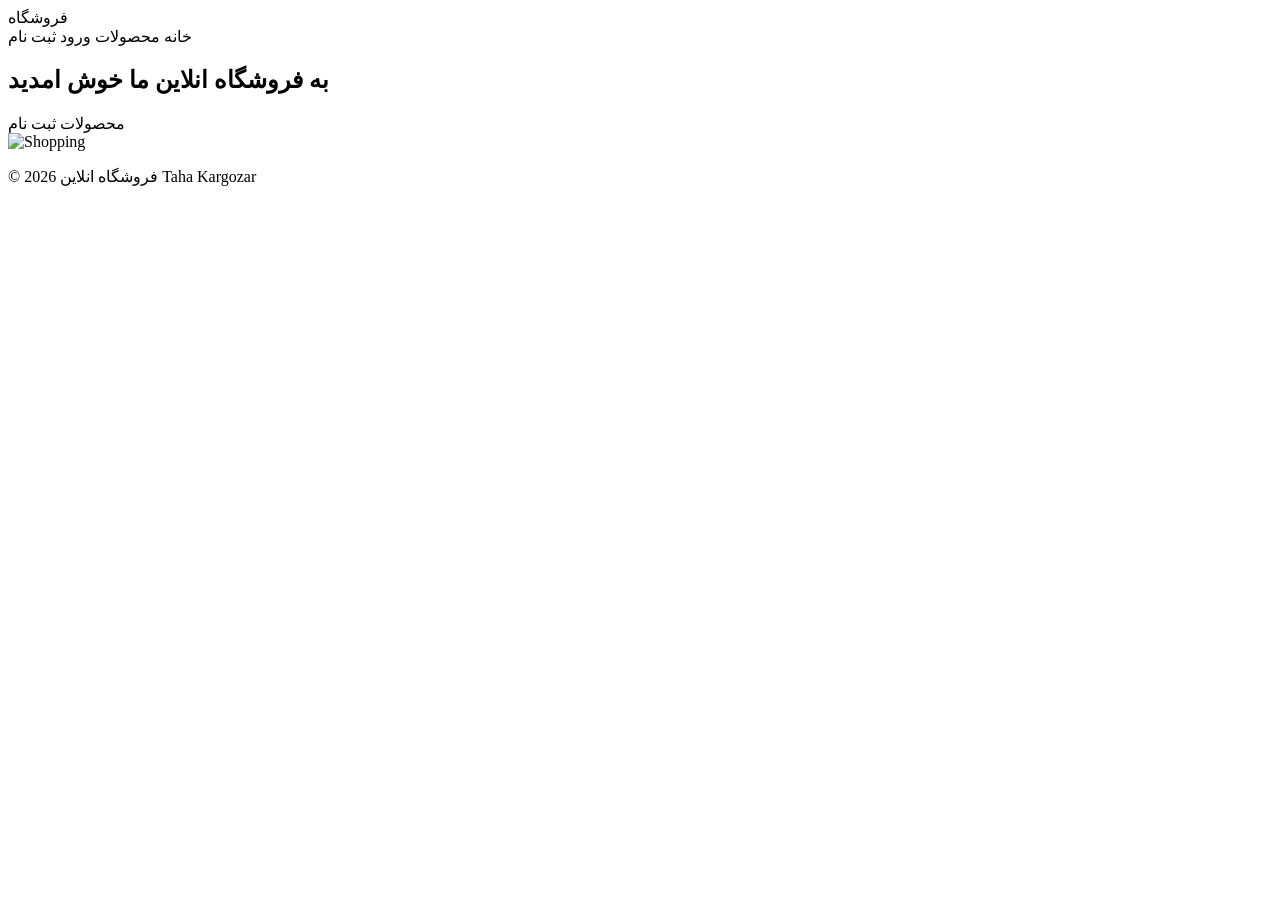
<file: src/main/resources/templates/index.html>
<!DOCTYPE html>
<html lang="en"
      xmlns:th="http://www.thymeleaf.org">

<head>

    <meta charset="UTF-8">

    <meta name="viewport"
          content="width=device-width, initial-scale=1.0">

    <title>فروشگاه انلاین</title>

    <link rel="stylesheet"
          th:href="@{/css/index.css}">

</head>

<body>

<header>

    <div class="logo">
        فروشگاه
    </div>

    <nav>

        <a th:href="@{/}">
            خانه
        </a>

        <a th:href="@{/products}">
           محصولات
        </a>

        <a th:href="@{/login}">
            ورود
        </a>

        <a th:href="@{/register}">
            ثبت نام
        </a>

    </nav>

</header>


<section class="hero">

    <div class="hero-text">

        <h1>
            به فروشگاه انلاین ما خوش امدید
        </h1>

        <div class="hero-buttons">

            <a class="primary-btn"
               th:href="@{/products}">

                محصولات

            </a>

            <a class="secondary-btn"
               th:href="@{/register}">

                ثبت نام

            </a>

        </div>

    </div>

    <div class="hero-image">
        <img th:src="@{/images/imgindex.jpg}" alt="Shopping">
    </div>

</section>

<footer>

    <p>

        © 2026 فروشگاه انلاین Taha Kargozar

    </p>

</footer>

</body>

</html>
</file>
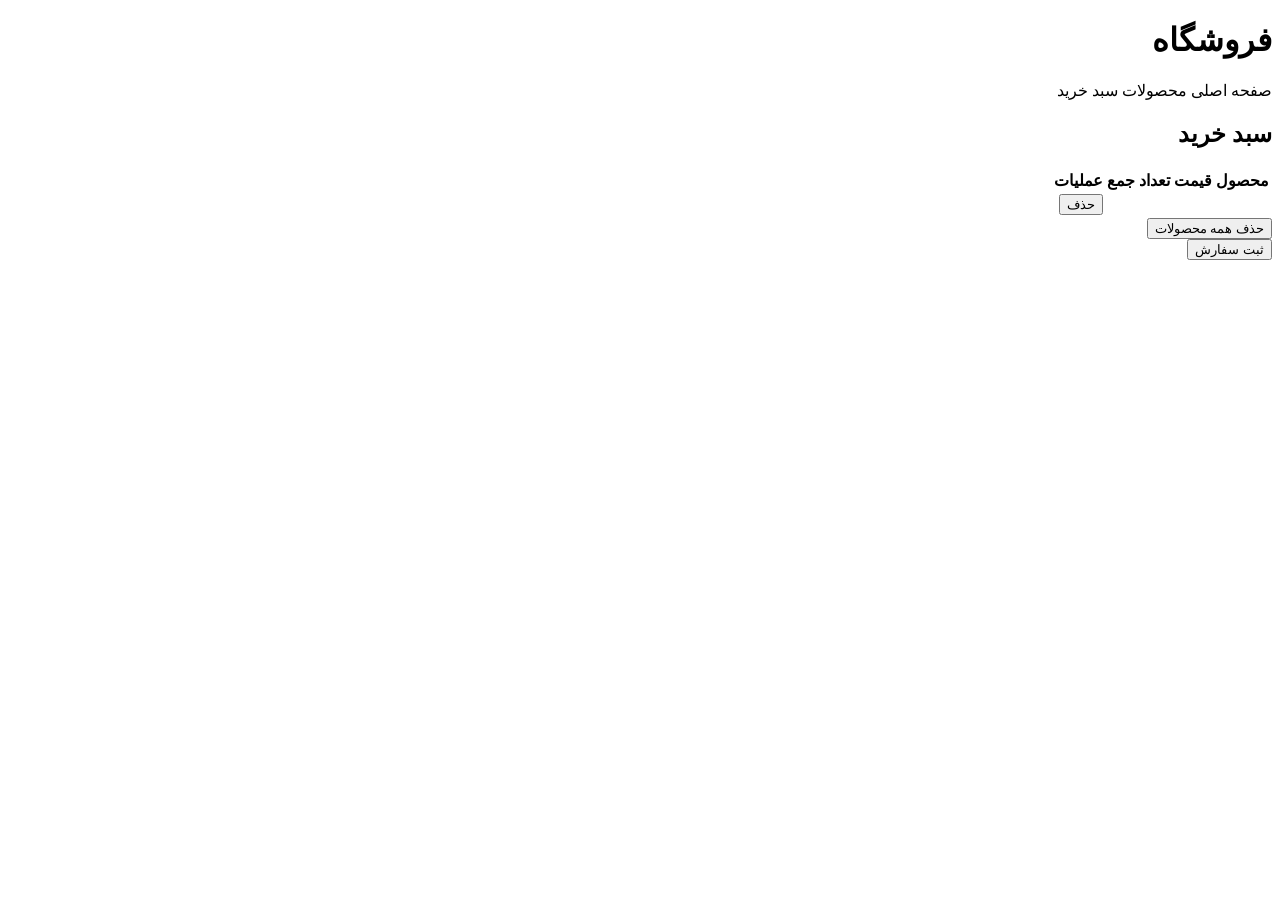
<file: src/main/resources/templates/cart.html>
<!DOCTYPE html>
<html lang="fa"
      xmlns:th="http://www.thymeleaf.org"
      dir="rtl">

<head>

    <meta charset="UTF-8">

    <meta name="viewport"
          content="width=device-width, initial-scale=1.0">

    <title>سبد خرید</title>

    <link rel="stylesheet"
          th:href="@{/css/cart.css}">

</head>

<body>

<header class="navbar">

    <h1>فروشگاه</h1>

    <nav>

        <a th:href="@{/}">صفحه اصلی</a>
        <a th:href="@{/products}">محصولات</a>
        <a th:href="@{/cart}">سبد خرید</a>

    </nav>

</header>

<main class="container">

    <h2>سبد خرید</h2>

    <table class="cart-table">

        <thead>

        <tr>

            <th>محصول</th>
            <th>قیمت</th>
            <th>تعداد</th>
            <th>جمع</th>
            <th>عملیات</th>

        </tr>

        </thead>

        <tbody>

        <tr th:each="item : ${cart.items}">

            <td th:text="${item.productName}"></td>

            <td th:text="${item.price}"></td>

            <td th:text="${item.quantity}"></td>

            <td th:text="${item.subtotal}"></td>

            <td>

                <form th:action="@{/cart/remove}" method="post">

                    <input
                            type="hidden"
                            name="cartItemId"
                            th:value="${item.id}">

                    <button
                            type="submit"
                            class="delete-btn">

                        حذف

                    </button>

                </form>

            </td>

        </tr>

        </tbody>
    </table>

    <div class="summary">

        <div class="actions">

            <form th:action="@{/cart/clear}" method="post">

                <button
                        type="submit"
                        class="clear-btn">

                    حذف همه محصولات

                </button>

            </form>

            <span th:text="${cart.totalPrice}"></span>

        <button class="checkout">

            ثبت سفارش

        </button>

    </div>

    </div>

</main>

</body>

</html>
</file>
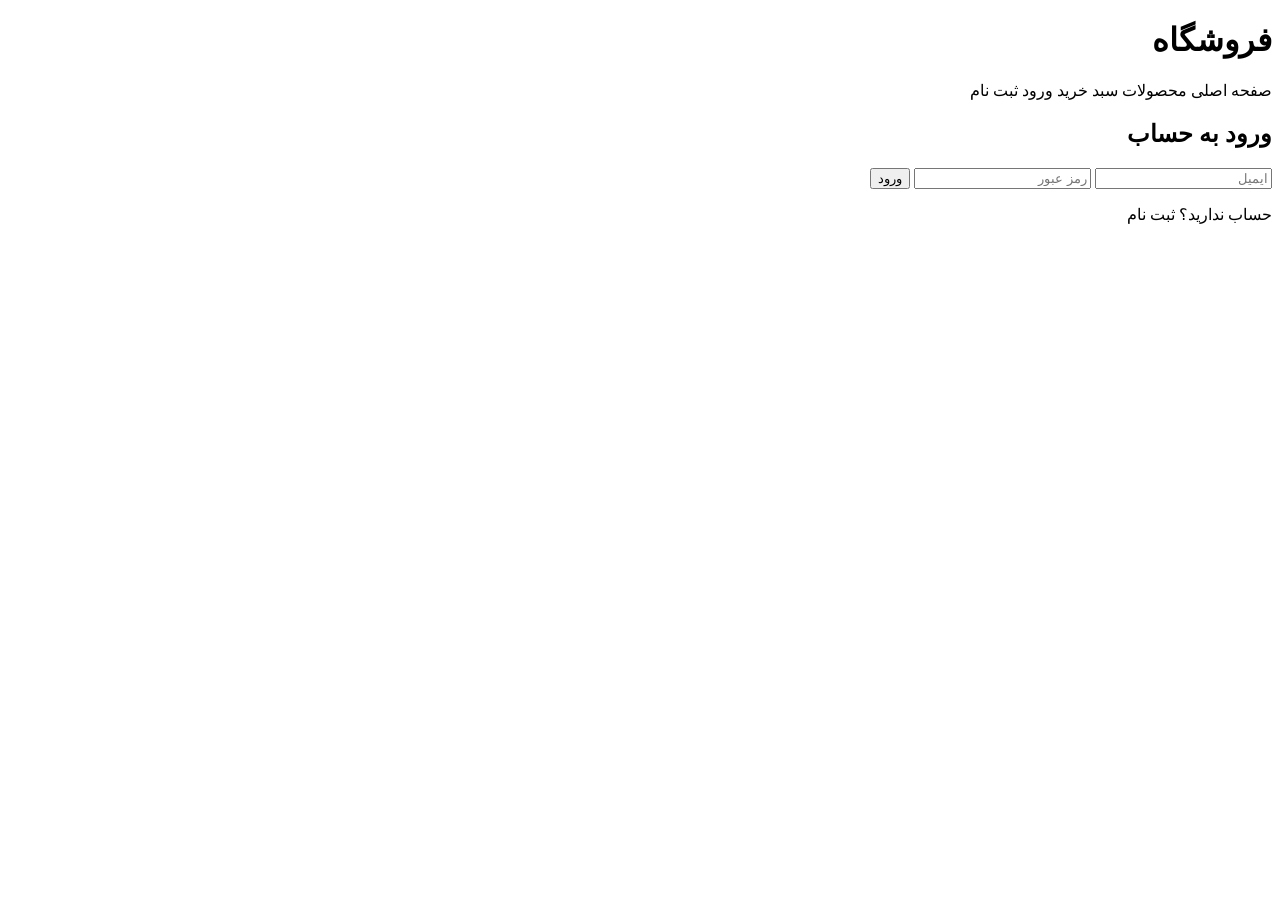
<file: src/main/resources/templates/login.html>
<!DOCTYPE html>
<html lang="fa"
      xmlns:th="http://www.thymeleaf.org"
      dir="rtl">

<head>

    <meta charset="UTF-8">
    <meta name="viewport"
          content="width=device-width, initial-scale=1.0">

    <title>ورود</title>

    <link rel="stylesheet"
          th:href="@{/css/auth.css}">

</head>

<body>

<header class="navbar">

    <h1>فروشگاه</h1>

    <nav>

        <a th:href="@{/}">صفحه اصلی</a>
        <a th:href="@{/products}">محصولات</a>
        <a th:href="@{/cart}">سبد خرید</a>
        <a th:href="@{/login}">ورود</a>
        <a th:href="@{/register}">ثبت نام</a>

    </nav>

</header>

<main>

    <div class="auth-card">

        <h2>ورود به حساب</h2>

        <form
                th:action="@{/login}"
                method="post"
                th:object="${loginRequest}">

            <input
                    type="email"
                    th:field="*{email}"
                    placeholder="ایمیل">

            <input
                    type="password"
                    th:field="*{password}"
                    placeholder="رمز عبور">

            <button type="submit">
                ورود
            </button>

        </form>
        <p>

            حساب ندارید؟

            <a th:href="@{/register}">
                ثبت نام
            </a>

        </p>

    </div>

</main>

</body>

</html>
</file>
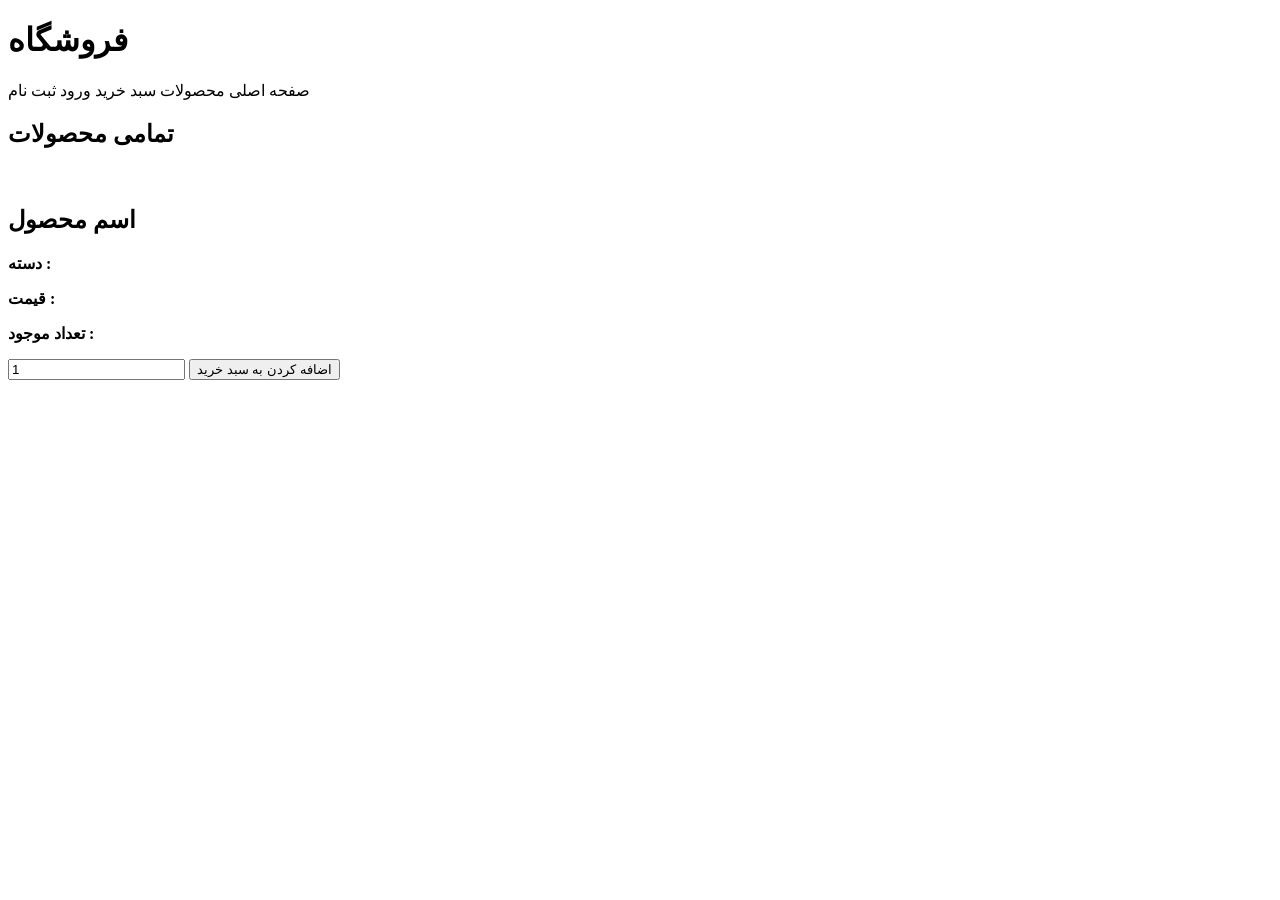
<file: src/main/resources/templates/products.html>
<!DOCTYPE html>
<html lang="en"
      xmlns:th="http://www.thymeleaf.org">

<head>

    <meta charset="UTF-8">
    <meta name="viewport"
          content="width=device-width, initial-scale=1.0">

    <title>محصولات</title>

    <link rel="stylesheet"
          th:href="@{/css/products.css}">

</head>

<body>

<header class="navbar">

    <h1>فروشگاه</h1>

    <nav>

        <a th:href="@{/}">صفحه اصلی</a>

        <a th:href="@{/products}">محصولات</a>

        <a th:href="@{/cart}">سبد خرید</a>

        <a th:href="@{/login}">ورود</a>

        <a th:href="@{/register}">ثبت نام</a>

    </nav>

</header>

<main>

    <h2 class="title">

        تمامی محصولات

    </h2>

    <div class="products-container">

        <div class="product-card"
             th:each="product : ${products}">

            <img th:src="${product.imageUrl}"
                 th:alt="${product.name}"
                 class="product-image">

            <h2 th:text="${product.name}">
                اسم محصول
            </h2>

            <p>

                <strong>دسته :</strong>

                <span
                        th:text="${product.categoryName}">
                </span>

            </p>

            <p>

                <strong>قیمت :</strong>

                <span
                        th:text="${product.price}">
                </span>

            </p>

            <p>

                <strong>تعداد موجود :</strong>

                <span
                        th:text="${product.quantity}">
                </span>

            </p>

            <p class="description"
               th:text="${product.description}">

            </p>

            <div class="buttons">

                    <form th:action="@{/cart/add}" method="post">

                        <input
                                type="hidden"
                                name="productId"
                                th:value="${product.id}">

                        <input
                                type="hidden"
                                name="quantity"
                                value="1">
                        <input
                                type="number"
                                name="quantity"
                                value="1"
                                min="1"
                                class="qty-input">
                        <button
                                type="submit"
                                class="btn">

                            اضافه کردن به سبد خرید

                        </button>

                    </form>

                </div>

            </div>

        </div>

    </div>

</main>

</body>
</html>
</file>
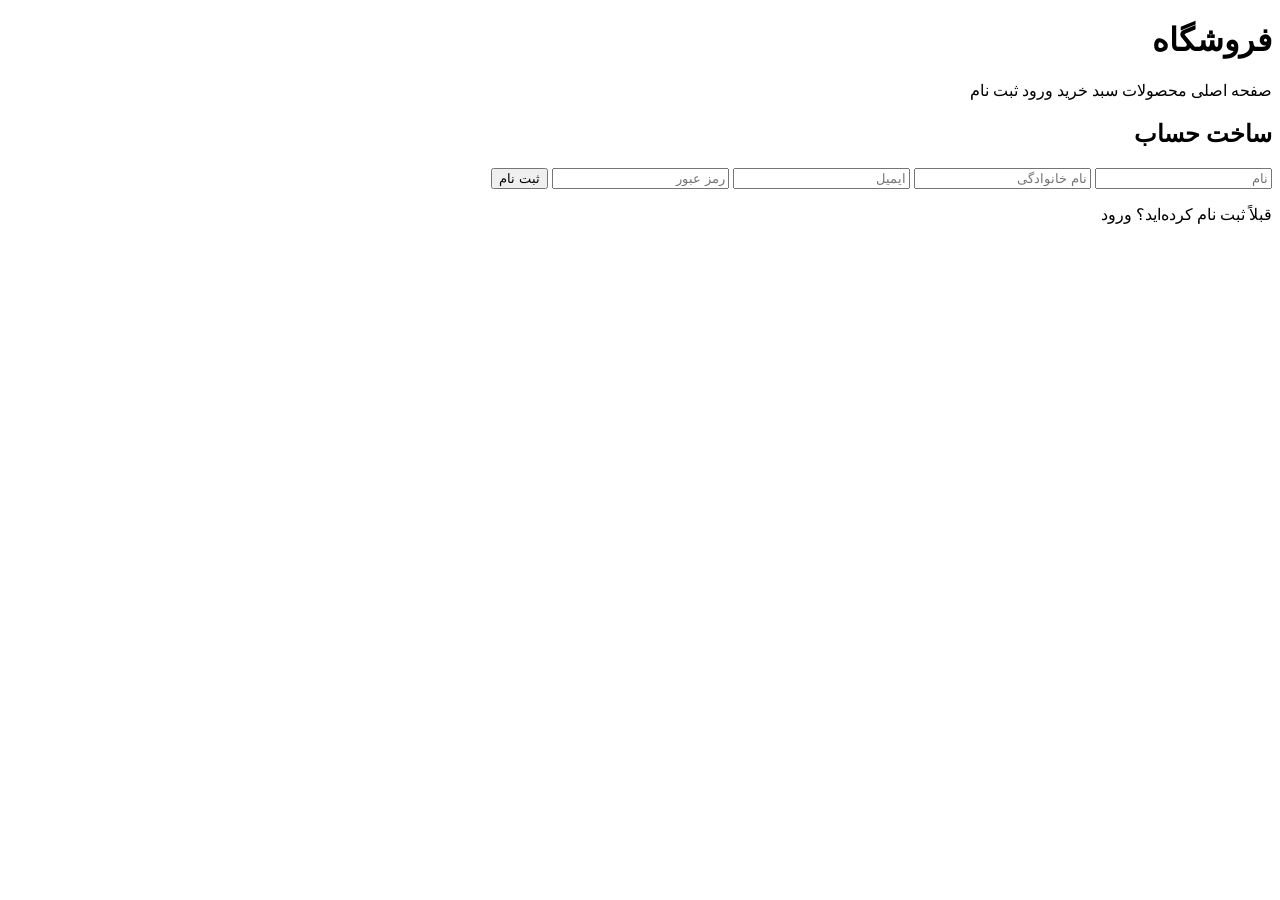
<file: src/main/resources/templates/register.html>
<!DOCTYPE html>
<html lang="fa"
      xmlns:th="http://www.thymeleaf.org"
      dir="rtl">

<head>

    <meta charset="UTF-8">

    <meta name="viewport"
          content="width=device-width, initial-scale=1.0">

    <title>ثبت نام</title>

    <link rel="stylesheet"
          th:href="@{/css/auth.css}">

</head>

<body>

<header class="navbar">

    <h1>فروشگاه</h1>

    <nav>

        <a th:href="@{/}">صفحه اصلی</a>
        <a th:href="@{/products}">محصولات</a>
        <a th:href="@{/cart}">سبد خرید</a>
        <a th:href="@{/login}">ورود</a>
        <a th:href="@{/register}">ثبت نام</a>

    </nav>

</header>

<main>

    <div class="auth-card">

        <h2>ساخت حساب</h2>

        <form th:action="@{/register}"
              th:object="${registerRequest}"
              method="post">
            <input type="text" th:field="*{firstname}" placeholder="نام">

            <input type="text" th:field="*{lastname}" placeholder="نام خانوادگی">

            <input type="email" th:field="*{email}" placeholder="ایمیل">

            <input type="password" th:field="*{password}" placeholder="رمز عبور">

            <button type="submit">

                ثبت نام

            </button>

        </form>
        <p>

            قبلاً ثبت نام کرده‌اید؟

            <a th:href="@{/login}">
                ورود
            </a>

        </p>

    </div>

</main>

</body>

</html>
</file>
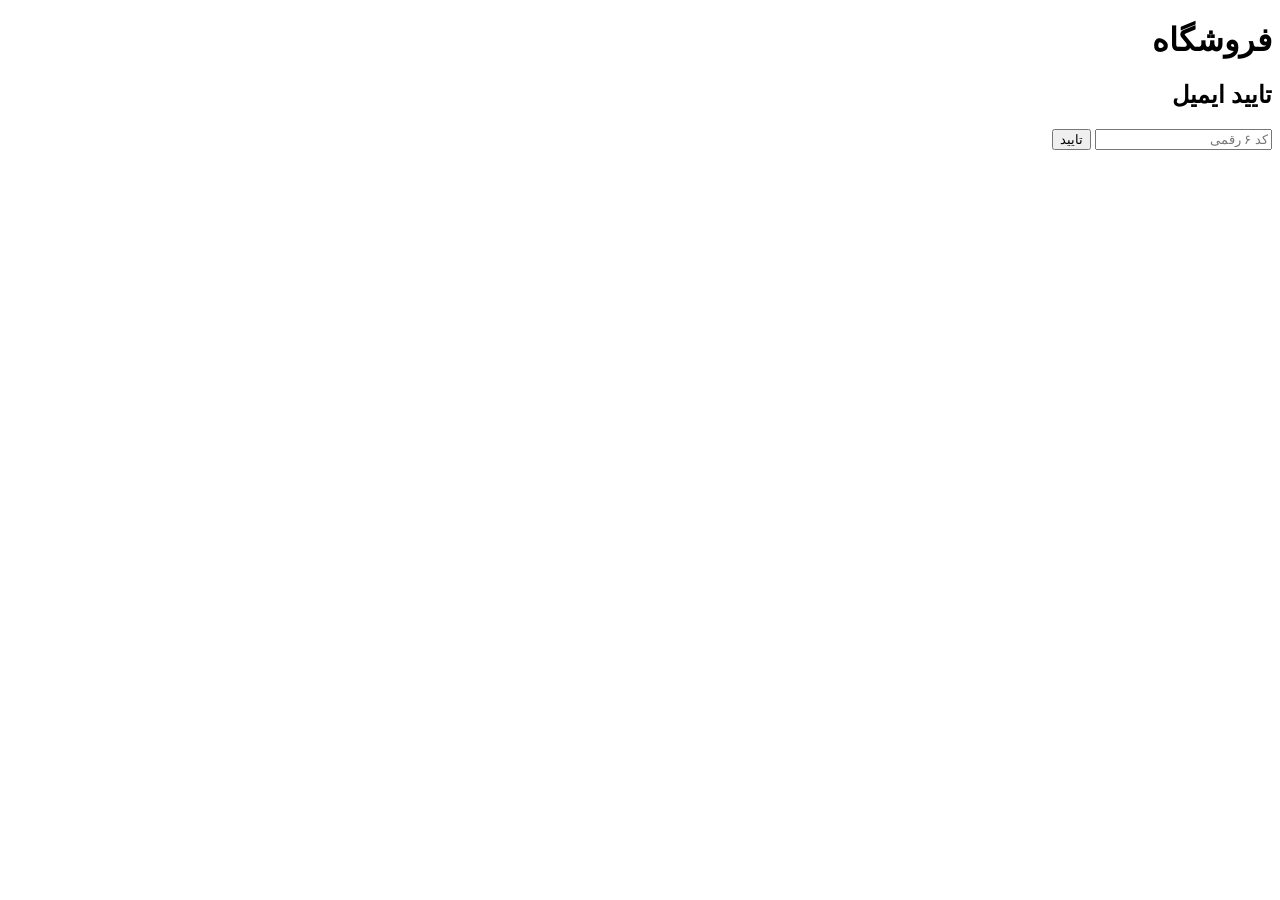
<file: src/main/resources/templates/verify.html>
<!DOCTYPE html>
<html lang="fa"
      xmlns:th="http://www.thymeleaf.org"
      dir="rtl">

<head>

    <meta charset="UTF-8">

    <title>تایید ایمیل</title>

    <link rel="stylesheet"
          th:href="@{/css/auth.css}">

</head>

<body>

<header class="navbar">

    <h1>فروشگاه</h1>

</header>

<main>

    <div class="auth-card">

        <h2>تایید ایمیل</h2>

        <form th:action="@{/verify}"
              method="post"
              th:object="${verifyRequest}">

            <input
                    type="hidden"
                    th:field="*{email}">

            <input
                    type="text"
                    th:field="*{code}"
                    placeholder="کد ۶ رقمی">

            <button type="submit">

                تایید

            </button>

        </form>

    </div>

</main>

</body>

</html>
</file>
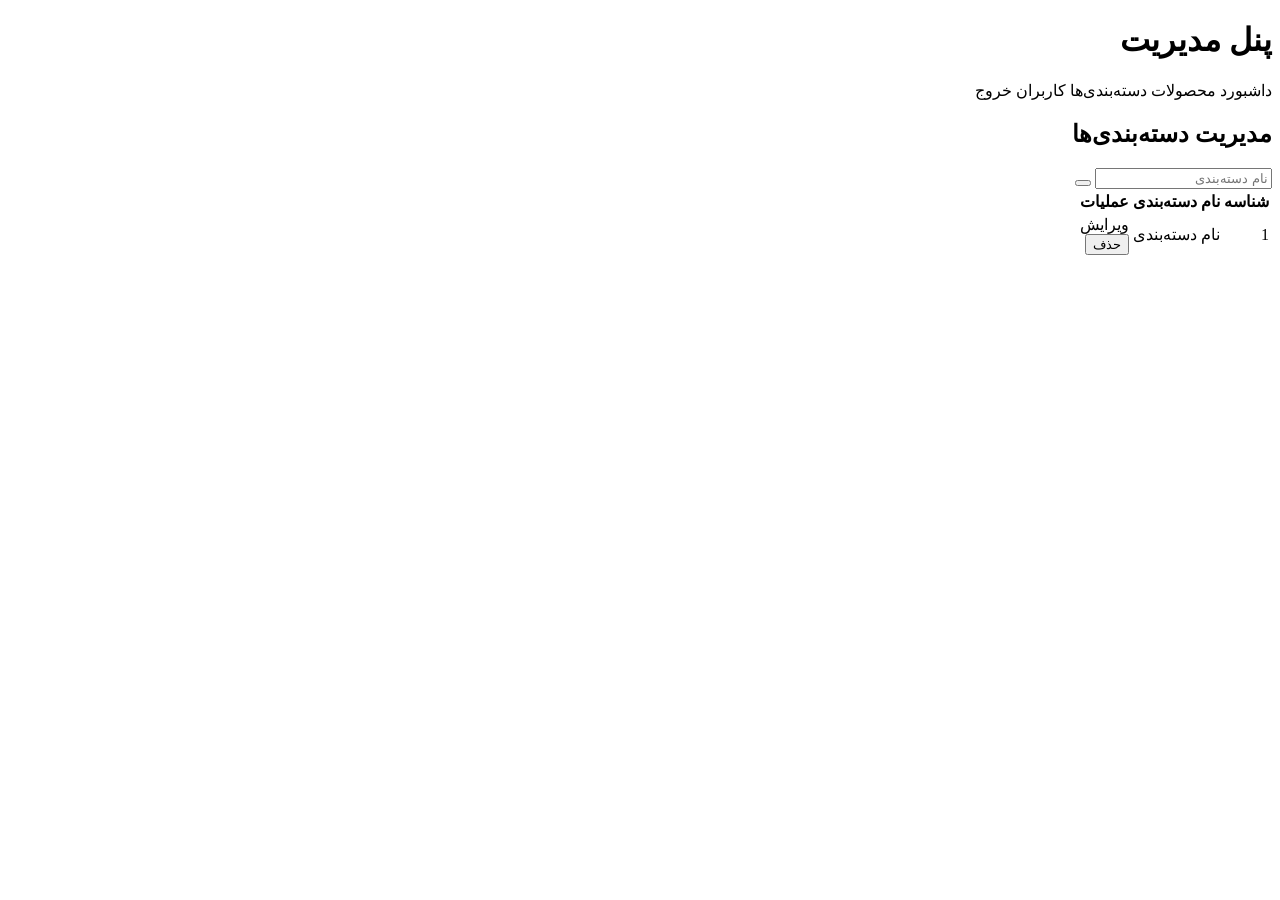
<file: src/main/resources/templates/admin/categories.html>
<!DOCTYPE html>
<html lang="fa"
      xmlns:th="http://www.thymeleaf.org"
      dir="rtl">

<head>

    <meta charset="UTF-8">

    <meta name="viewport"
          content="width=device-width, initial-scale=1.0">

    <title>مدیریت دسته‌بندی‌ها</title>

    <link rel="stylesheet"
          th:href="@{/css/ad_categories.css}">

</head>


<body>


<header class="navbar">

    <h1>
        پنل مدیریت
    </h1>


    <nav>

        <a th:href="@{/admin}">
            داشبورد
        </a>

        <a th:href="@{/admin/products}">
            محصولات
        </a>

        <a th:href="@{/admin/categories}">
            دسته‌بندی‌ها
        </a>

        <a th:href="@{/admin/users}">
            کاربران
        </a>

        <a th:href="@{/}">
            خروج
        </a>

    </nav>

</header>


<main class="container">


    <div class="header">

        <h2>
            مدیریت دسته‌بندی‌ها
        </h2>

    </div>

    <div class="admin-form">

        <div
                th:if="${errorMessage}"
                class="error-message"
                th:text="${errorMessage}">
        </div>

        <h2
                th:text="${editId == null}
                ? 'افزودن دسته‌بندی'
                : 'ویرایش دسته‌بندی'">
        </h2>


        <form
                th:action="@{/admin/categories/save}"
                method="post">

            <input
                    type="hidden"
                    name="id"
                    th:value="${editId}">


            <input
                    type="text"
                    name="name"
                    th:value="${categoryRequest.name}"
                    placeholder="نام دسته‌بندی"
                    required>


            <button type="submit">

                <span
                        th:text="${editId == null}
                        ? 'افزودن دسته‌بندی'
                        : 'ذخیره تغییرات'">
                </span>

            </button>


        </form>

    </div>

    <table>


        <thead>

        <tr>

            <th>
                شناسه
            </th>

            <th>
                نام دسته‌بندی
            </th>

            <th>
                عملیات
            </th>

        </tr>

        </thead>


        <tbody>


        <tr th:each="category : ${categories}">


            <td
                    th:text="${category.id}">
                1
            </td>

            <td
                    th:text="${category.name}">
                نام دسته‌بندی
            </td>


            <td class="actions">

                <a
                        class="edit-btn"
                        th:href="@{/admin/categories(editId=${category.id})}">

                    ویرایش

                </a>

                <form
                        th:action="@{/admin/categories/delete/{id}(id=${category.id})}"
                        method="post"
                        onsubmit="return confirm('آیا مطمئن هستید که می‌خواهید این دسته‌بندی را حذف کنید؟')">


                    <button
                            type="submit"
                            class="delete-btn">

                        حذف

                    </button>


                </form>


            </td>


        </tr>


        </tbody>


    </table>


</main>


</body>

</html>
</file>
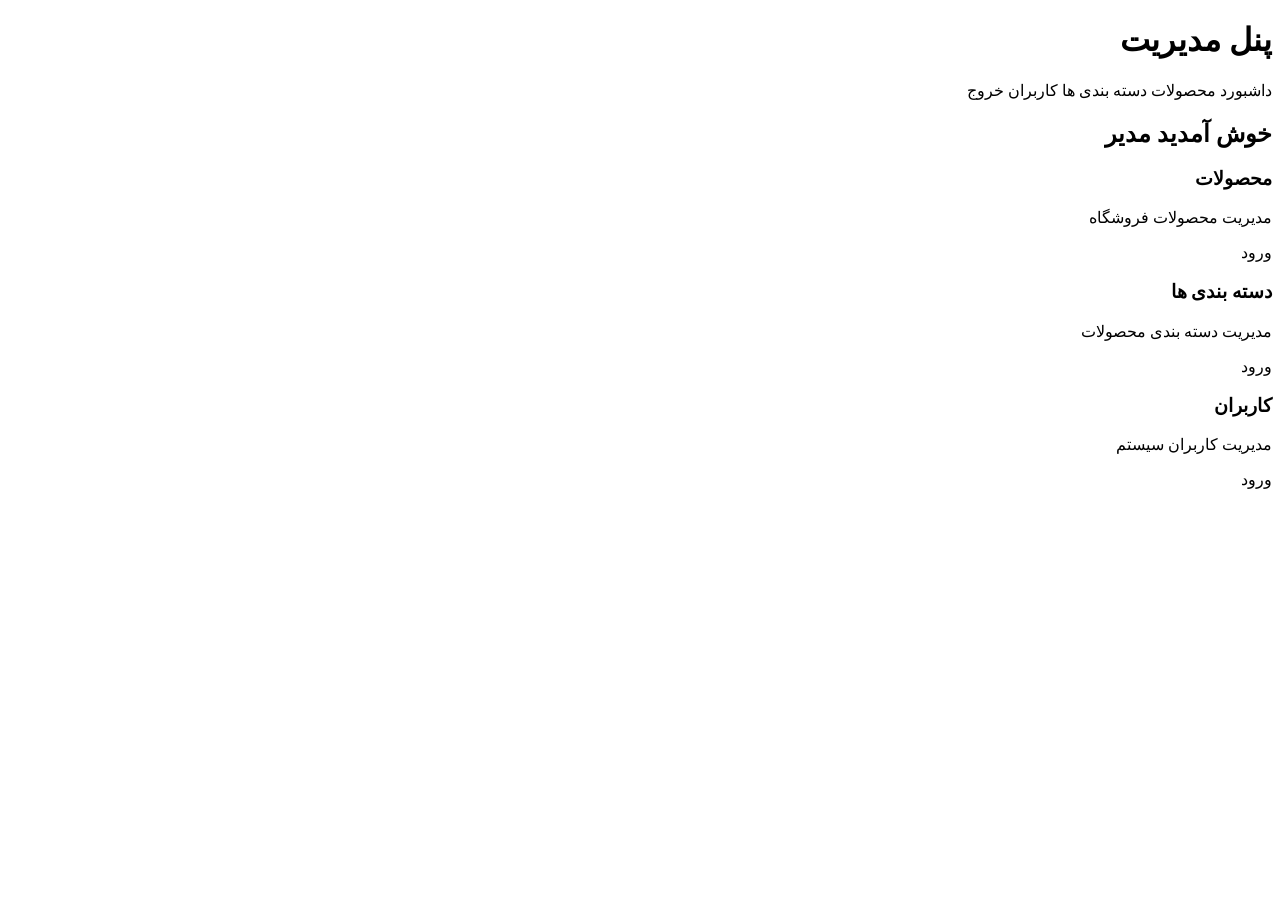
<file: src/main/resources/templates/admin/dashboard.html>
<!DOCTYPE html>
<html lang="fa"
      xmlns:th="http://www.thymeleaf.org"
      dir="rtl">

<head>

    <meta charset="UTF-8">

    <meta name="viewport"
          content="width=device-width, initial-scale=1.0">

    <title>پنل مدیریت</title>

    <link rel="stylesheet"
          th:href="@{/css/dashboard.css}">

</head>


<body>


<header class="navbar">

    <h1>
        پنل مدیریت
    </h1>

    <nav>

        <a th:href="@{/admin}">
            داشبورد
        </a>

        <a th:href="@{/admin/products}">
            محصولات
        </a>

        <a th:href="@{/admin/categories}">
            دسته بندی ها
        </a>

        <a th:href="@{/admin/users}">
            کاربران
        </a>

        <a th:href="@{/}">
            خروج
        </a>

    </nav>

</header>


<main class="container">


    <h2>
        خوش آمدید مدیر
    </h2>


    <div class="cards">


        <div class="card">

            <h3>
                محصولات
            </h3>

            <p>
                مدیریت محصولات فروشگاه
            </p>

            <a th:href="@{/admin/products}">
                ورود
            </a>

        </div>



        <div class="card">

            <h3>
                دسته بندی ها
            </h3>

            <p>
                مدیریت دسته بندی محصولات
            </p>

            <a th:href="@{/admin/categories}">
                ورود
            </a>

        </div>




        <div class="card">

            <h3>
                کاربران
            </h3>

            <p>
                مدیریت کاربران سیستم
            </p>

            <a th:href="@{/admin/users}">
                ورود
            </a>

        </div>


    </div>


</main>


</body>

</html>
</file>
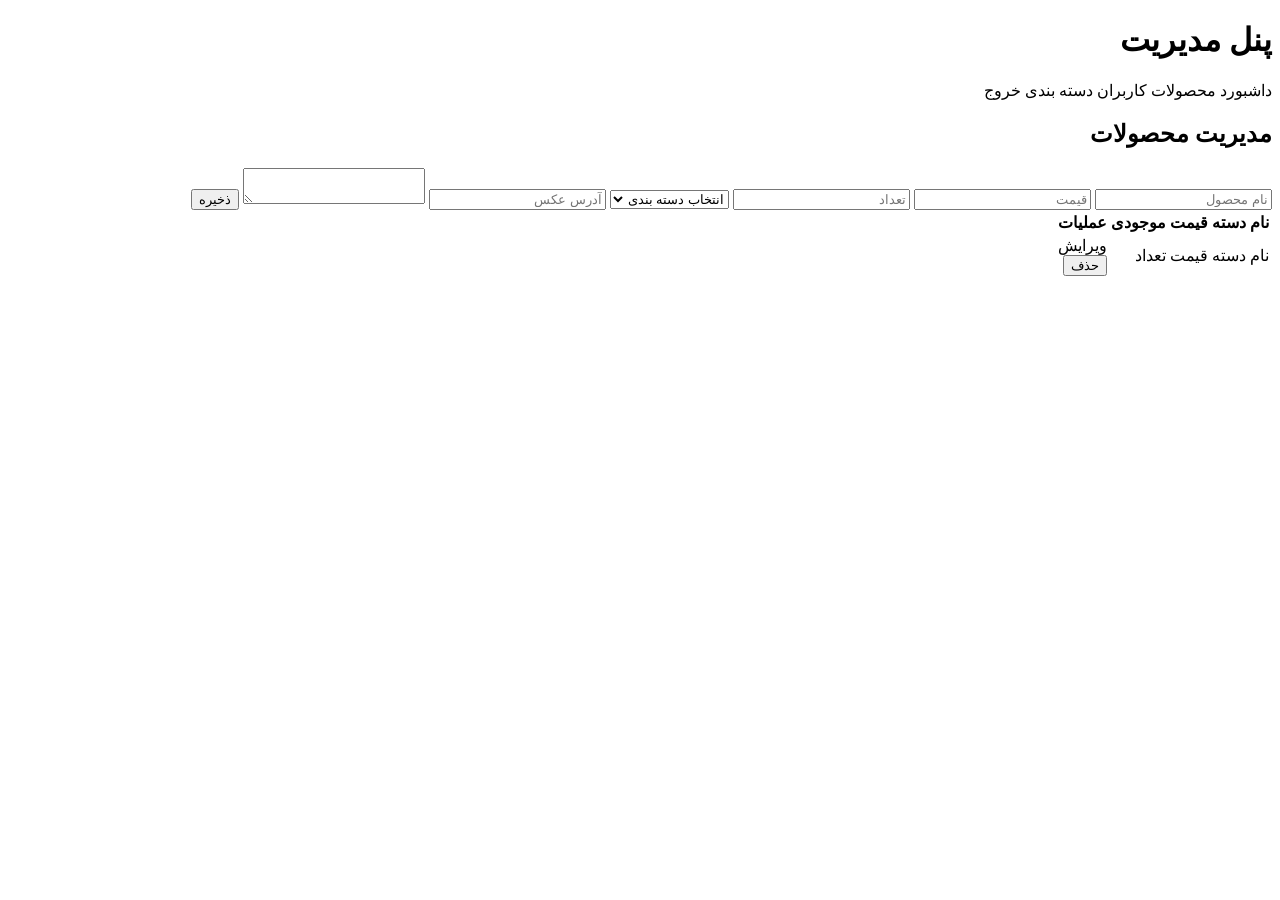
<file: src/main/resources/templates/admin/products.html>
<!DOCTYPE html>
<html lang="fa"
      xmlns:th="http://www.thymeleaf.org"
      dir="rtl">

<head>

    <meta charset="UTF-8">

    <meta name="viewport"
          content="width=device-width, initial-scale=1.0">

    <title>مدیریت محصولات</title>

    <link rel="stylesheet"
          th:href="@{/css/ad_products.css}">

</head>


<body>


<header class="navbar">

    <h1>
        پنل مدیریت
    </h1>


    <nav>

        <a th:href="@{/admin}">
            داشبورد
        </a>

        <a th:href="@{/admin/products}">
            محصولات
        </a>

        <a th:href="@{/admin/users}">
            کاربران
        </a>

        <a th:href="@{/admin/categories}">
            دسته بندی
        </a>

        <a th:href="@{/}">
            خروج
        </a>

    </nav>


</header>



<main class="container">


    <div class="header">

        <h2>
            مدیریت محصولات
        </h2>

    </div>

    <div class="admin-form">

        <h2
                th:text="${productRequest.id == null}
      ? 'افزودن محصول'
      : 'ویرایش محصول'">
        </h2>

        <form
                id="productForm"
                th:object="${productRequest}"
                th:action="@{/admin/products/save}"
                method="post">

            <input type="hidden" th:field="*{id}">

            <input
                    type="text"
                    id="name"
                    th:field="*{name}"
                    placeholder="نام محصول">

            <span id="nameError" class="error"></span>


            <input
                    type="number"
                    id="price"
                    step="0.01"
                    th:field="*{price}"
                    placeholder="قیمت">

            <span id="priceError" class="error"></span>


            <input
                    type="number"
                    id="quantity"
                    th:field="*{quantity}"
                    placeholder="تعداد">

            <span id="quantityError" class="error"></span>


            <select
                    id="categoryId"
                    th:field="*{categoryId}">

                <option value="">
                    انتخاب دسته بندی
                </option>

                <option
                        th:each="category : ${categories}"
                        th:value="${category.id}"
                        th:text="${category.name}">
                </option>

            </select>

            <span id="categoryError" class="error"></span>


            <input
                    type="text"
                    th:field="*{imageUrl}"
                    placeholder="آدرس عکس">

            <textarea
                    th:field="*{description}"
                    placeholder="توضیحات">
    </textarea>

            <button type="submit">
                ذخیره
            </button>

        </form>
    </div>

    <table>

        <thead>

        <tr>

            <th>
                نام
            </th>


            <th>
                دسته
            </th>


            <th>
                قیمت
            </th>


            <th>
                موجودی
            </th>


            <th>
                عملیات
            </th>


        </tr>

        </thead>

        <tbody>

        <tr th:each="product : ${products}">


            <td th:text="${product.name}">
                نام
            </td>


            <td th:text="${product.categoryName}">
                دسته
            </td>


            <td th:text="${product.price}">
                قیمت
            </td>


            <td th:text="${product.quantity}">
                تعداد
            </td>

            <td class="actions">

                <a
                        class="edit-btn"
                        th:href="@{/admin/products(editId=${product.id})}">

                    ویرایش

                </a>

                <form
                        th:action="@{/admin/products/delete/{id}(id=${product.id})}"
                        method="post"
                        onsubmit="return confirm('آیا مطمئن هستید که می‌خواهید این محصول را حذف کنید؟')">

                    <button
                            type="submit"
                            class="delete-btn">

                        حذف

                    </button>

                </form>

            </td>

        </tr>


        </tbody>


    </table>

</main>
<script>

    document.getElementById("productForm")
        .addEventListener("submit", function (event) {

            let valid = true;

            // پاک کردن خطاهای قبلی
            document.querySelectorAll(".error")
                .forEach(error => error.innerText = "");


            const name =
                document.getElementById("name").value.trim();

            const price =
                document.getElementById("price").value;

            const quantity =
                document.getElementById("quantity").value;

            const categoryId =
                document.getElementById("categoryId").value;


            // نام
            if (!name) {

                document.getElementById("nameError")
                    .innerText = "نام محصول الزامی است.";

                valid = false;
            }


            // قیمت
            if (!price) {

                document.getElementById("priceError")
                    .innerText = "قیمت محصول الزامی است.";

                valid = false;

            } else if (Number(price) < 0) {

                document.getElementById("priceError")
                    .innerText = "قیمت نمی‌تواند منفی باشد.";

                valid = false;
            }


            // تعداد
            if (!quantity) {

                document.getElementById("quantityError")
                    .innerText = "تعداد محصول الزامی است.";

                valid = false;

            } else if (Number(quantity) < 0) {

                document.getElementById("quantityError")
                    .innerText = "موجودی نمی‌تواند منفی باشد.";

                valid = false;
            }


            // دسته بندی
            if (!categoryId) {

                document.getElementById("categoryError")
                    .innerText = "لطفاً یک دسته بندی انتخاب کنید.";

                valid = false;
            }


            // اگر Validation شکست خورد
            if (!valid) {

                event.preventDefault();

            }

        });

</script>

</body>

</html>
</file>
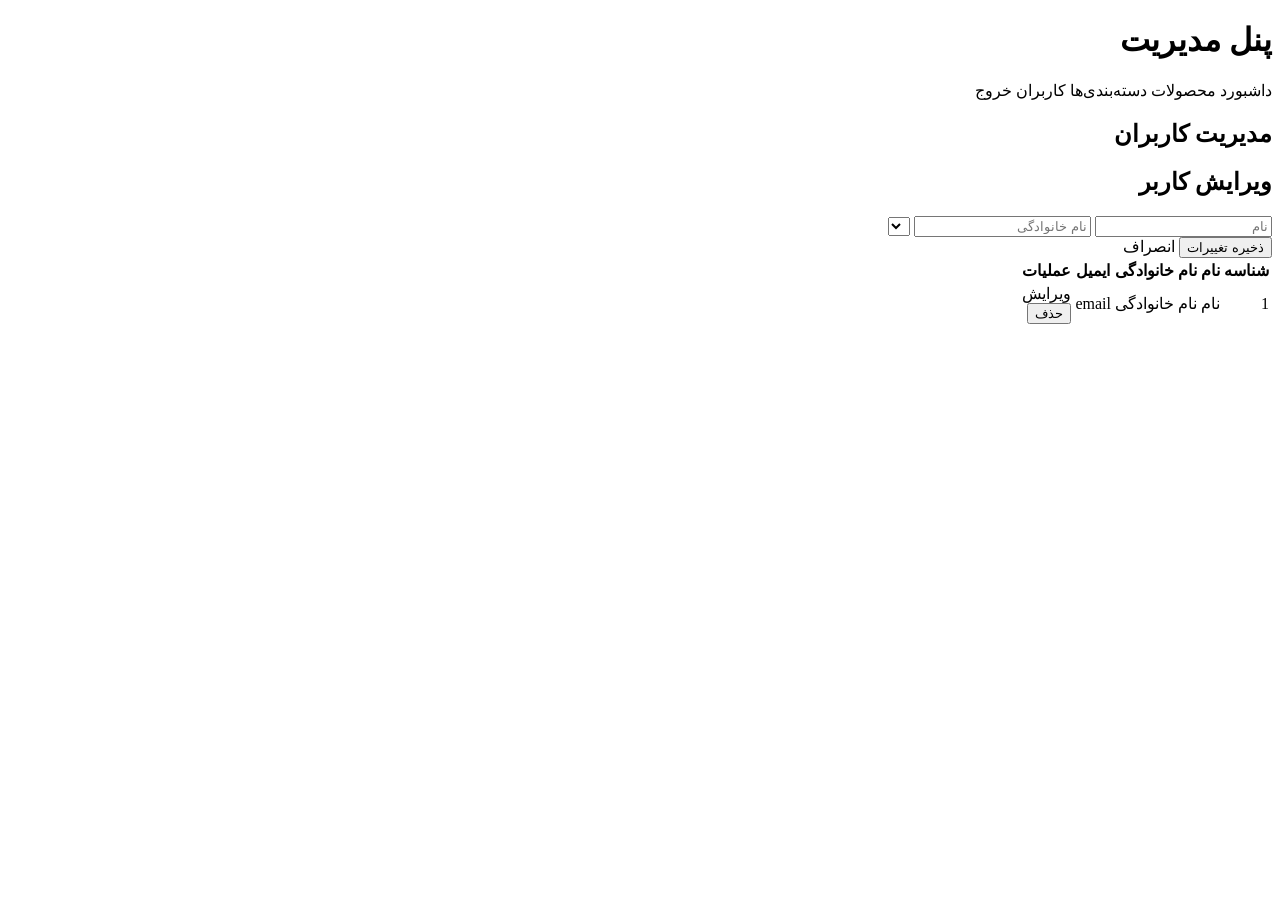
<file: src/main/resources/templates/admin/users.html>
<!DOCTYPE html>
<html lang="fa"
      xmlns:th="http://www.thymeleaf.org"
      dir="rtl">

<head>

    <meta charset="UTF-8">

    <meta name="viewport"
          content="width=device-width, initial-scale=1.0">

    <title>مدیریت کاربران</title>

    <link rel="stylesheet"
          th:href="@{/css/ad_users.css}">

</head>


<body>


<header class="navbar">

    <h1>
        پنل مدیریت
    </h1>


    <nav>

        <a th:href="@{/admin}">
            داشبورد
        </a>

        <a th:href="@{/admin/products}">
            محصولات
        </a>

        <a th:href="@{/admin/categories}">
            دسته‌بندی‌ها
        </a>

        <a th:href="@{/admin/users}">
            کاربران
        </a>

        <a th:href="@{/}">
            خروج
        </a>

    </nav>

</header>


<main class="container">


    <div class="header">

        <h2>
            مدیریت کاربران
        </h2>

    </div>

    <div class="admin-form"
         th:if="${editUserId != null}">

        <h2>
            ویرایش کاربر
        </h2>


        <form
                th:action="@{/admin/users/update/{id}(id=${editUserId})}"
                th:object="${userUpdateRequest}"
                method="post">


            <input
                    type="text"
                    th:field="*{firstname}"
                    placeholder="نام">


            <input
                    type="text"
                    th:field="*{lastname}"
                    placeholder="نام خانوادگی">

            <select name="roleId">

                <option
                        th:each="role : ${roles}"
                        th:value="${role.id}"
                        th:text="${role.name}"
                        th:selected="${role.id == userUpdateRequest.roleId}">
                </option>

            </select>

            <div class="form-actions">

                <button
                        type="submit"
                        class="save-btn">

                    ذخیره تغییرات

                </button>


                <a
                        th:href="@{/admin/users}"
                        class="cancel-btn">

                    انصراف

                </a>

            </div>


        </form>

    </div>

    <table>


        <thead>

        <tr>

            <th>
                شناسه
            </th>


            <th>
                نام
            </th>


            <th>
                نام خانوادگی
            </th>


            <th>
                ایمیل
            </th>


            <th>
                عملیات
            </th>

        </tr>

        </thead>


        <tbody>


        <tr th:each="user : ${users}">


            <td th:text="${user.id}">
                1
            </td>


            <td th:text="${user.firstname}">
                نام
            </td>


            <td th:text="${user.lastname}">
                نام خانوادگی
            </td>


            <td th:text="${user.email}">
                email
            </td>


            <td class="actions">


                <a
                        class="edit-btn"
                        th:href="@{/admin/users(editId=${user.id})}">

                    ویرایش

                </a>


                <form
                        th:action="@{/admin/users/delete/{id}(id=${user.id})}"
                        method="post"
                        onsubmit="return confirm('آیا مطمئن هستید که می‌خواهید این کاربر را حذف کنید؟')">


                    <button
                            type="submit"
                            class="delete-btn">

                        حذف

                    </button>


                </form>


            </td>


        </tr>


        </tbody>


    </table>


</main>


</body>

</html>
</file>
